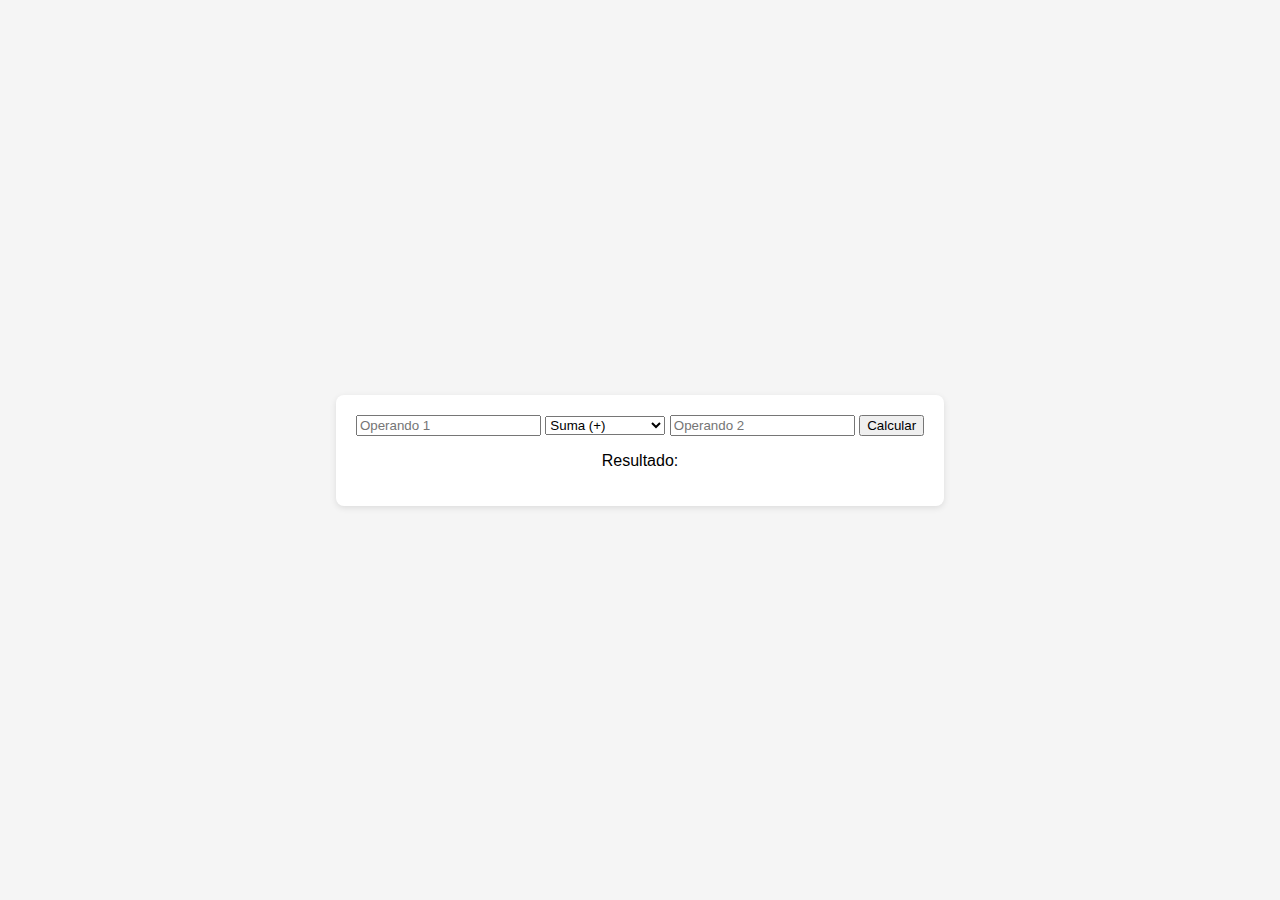
<file: index.html>
<!DOCTYPE html>
<html lang="en">

<head>
    <meta charset="UTF-8">
    <meta name="viewport" content="width=device-width, initial-scale=1.0">
    <title>Calculadora Simple</title>
    <link rel="stylesheet" href="styles.css">
</head>

<body>
    <div class="calculator">
        <input type="number" id="operand1" placeholder="Operando 1">
        <select id="operator">
      <option value="add">Suma (+)</option>
      <option value="subtract">Resta (-)</option>
      <option value="multiply">Multiplicación (*)</option>
      <option value="divide">División (/)</option>
    </select>
        <input type="number" id="operand2" placeholder="Operando 2">
        <button id="calculate">Calcular</button>
        <p id="result">Resultado: </p>
        <p id="error" class="error-message"></p>
    </div>
    <script src="script.js"></script>
</body>

</html>
</file>
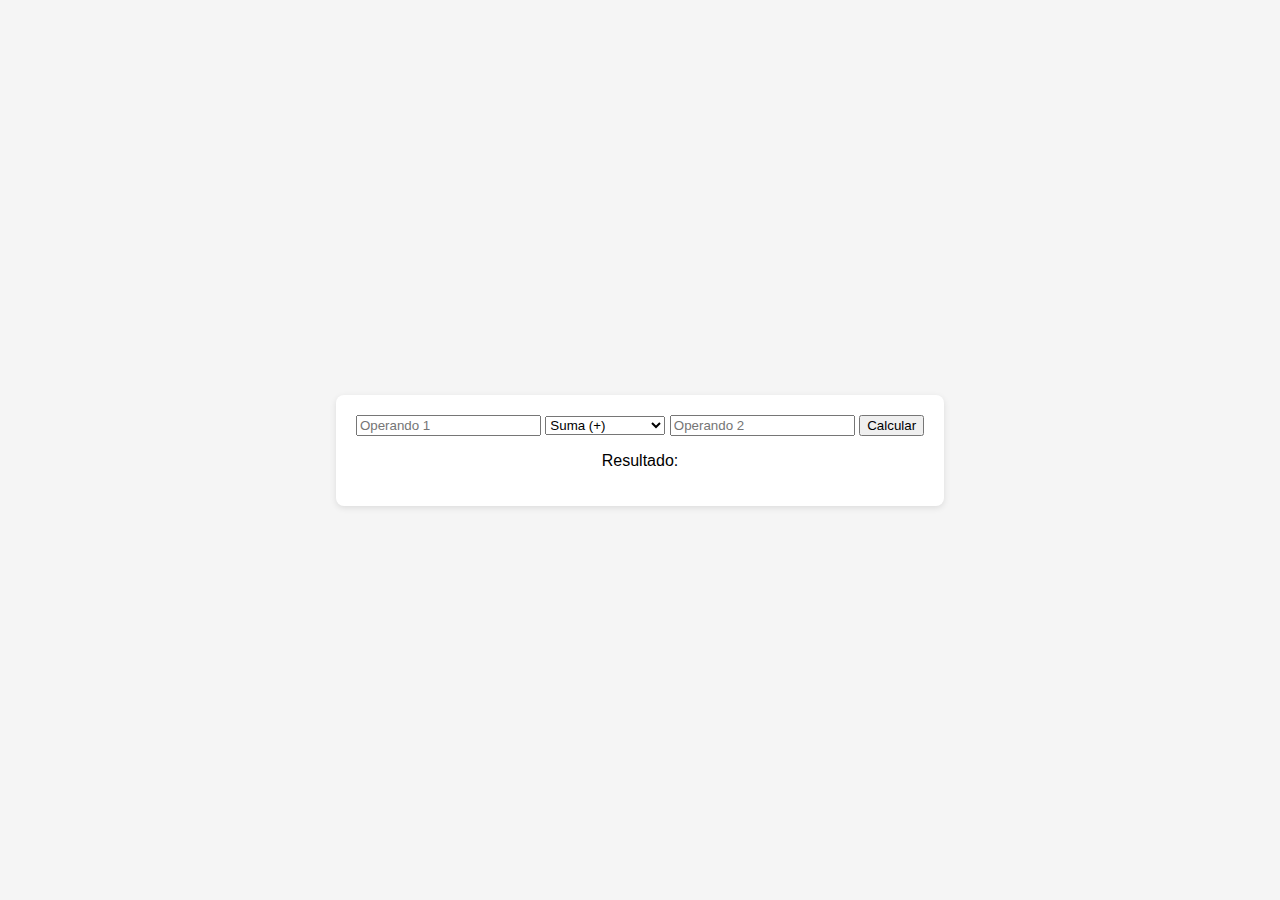
<file: Trabajo1/index.html>
<!DOCTYPE html>
<html lang="en">

<head>
    <meta charset="UTF-8">
    <meta name="viewport" content="width=device-width, initial-scale=1.0">
    <title>Calculadora Simple</title>
    <link rel="stylesheet" href="styles.css">
</head>

<body>
    <div class="calculator">
        <input type="number" id="operand1" placeholder="Operando 1">
        <select id="operator">
      <option value="add">Suma (+)</option>
      <option value="subtract">Resta (-)</option>
      <option value="multiply">Multiplicación (*)</option>
      <option value="divide">División (/)</option>
    </select>
        <input type="number" id="operand2" placeholder="Operando 2">
        <button id="calculate">Calcular</button>
        <p id="result">Resultado: </p>
        <p id="error" class="error-message"></p>
    </div>
    <script src="script.js"></script>
</body>

</html>
</file>
<file: styles.css>
body {
    font-family: Arial, sans-serif;
    background-color: #f5f5f5;
    margin: 0;
    display: flex;
    justify-content: center;
    align-items: center;
    min-height: 100vh;
}

.calculator {
    background-color: #fff;
    border-radius: 8px;
    padding: 20px;
    box-shadow: 0px 2px 6px rgba(0, 0, 0, 0.1);
    text-align: center;
}

.error-message {
    color: red;
    font-weight: bold;
}
</file>
<file: Trabajo1/styles.css>
body {
    font-family: Arial, sans-serif;
    background-color: #f5f5f5;
    margin: 0;
    display: flex;
    justify-content: center;
    align-items: center;
    min-height: 100vh;
}

.calculator {
    background-color: #fff;
    border-radius: 8px;
    padding: 20px;
    box-shadow: 0px 2px 6px rgba(0, 0, 0, 0.1);
    text-align: center;
}

.error-message {
    color: red;
    font-weight: bold;
}
</file>
